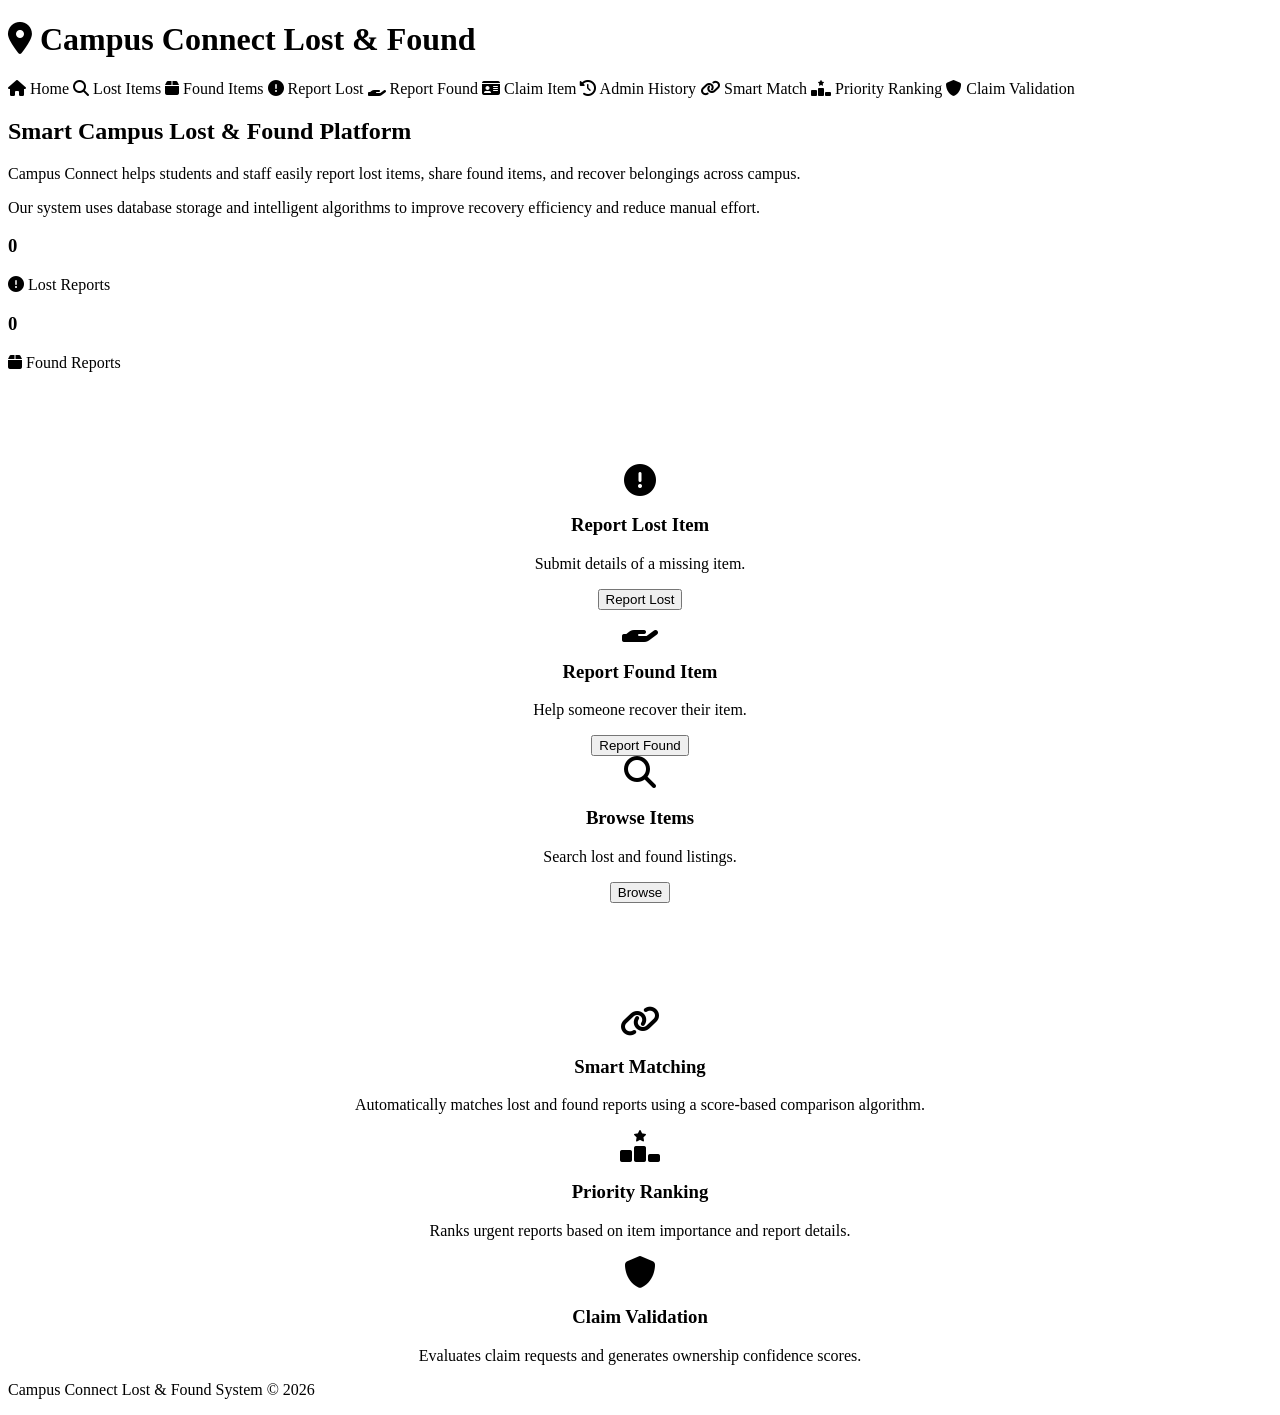
<file: campus-connect-lostfound/src/main/resources/templates/index.html>
<!DOCTYPE html>
<html xmlns:th="http://www.thymeleaf.org">

<head>

    <title>Campus Connect Lost & Found</title>

    <meta charset="UTF-8">
    <meta name="viewport" content="width=device-width, initial-scale=1.0">

    <!-- CSS -->
    <link rel="stylesheet" th:href="@{/css/style.css}">

    <!-- Icons -->
    <link rel="stylesheet"
          href="https://cdnjs.cloudflare.com/ajax/libs/font-awesome/6.5.0/css/all.min.css">

</head>

<body>

<header>

    <h1>
        <i class="fa-solid fa-location-dot"></i>
        Campus Connect Lost & Found
    </h1>

    <nav>

        <a th:href="@{/}">
            <i class="fa-solid fa-house"></i> Home
        </a>

        <a th:href="@{/lost-items}">
            <i class="fa-solid fa-magnifying-glass"></i> Lost Items
        </a>

        <a th:href="@{/found-items}">
            <i class="fa-solid fa-box"></i> Found Items
        </a>

        <a th:href="@{/report-lost}">
            <i class="fa-solid fa-circle-exclamation"></i> Report Lost
        </a>

        <a th:href="@{/report-found}">
            <i class="fa-solid fa-hand-holding"></i> Report Found
        </a>

        <a th:href="@{/claim-item}">
            <i class="fa-solid fa-id-card"></i> Claim Item
        </a>

        <a th:href="@{/admin-history}">
            <i class="fa-solid fa-clock-rotate-left"></i> Admin History
        </a>

        <a th:href="@{/matches}">
            <i class="fa-solid fa-link"></i> Smart Match
        </a>

        <a th:href="@{/priority-ranking}">
            <i class="fa-solid fa-ranking-star"></i> Priority Ranking
        </a>

        <a th:href="@{/claim-validations}">
            <i class="fa-solid fa-shield"></i> Claim Validation
        </a>

    </nav>

</header>


<div class="container">


    <!-- HERO SECTION -->

    <section class="hero">

        <h2>Smart Campus Lost & Found Platform</h2>

        <p>
            Campus Connect helps students and staff easily report lost items,
            share found items, and recover belongings across campus.
        </p>

        <p>
            Our system uses database storage and intelligent algorithms
            to improve recovery efficiency and reduce manual effort.
        </p>

    </section>


    <!-- STATISTICS -->

    <div class="stats">

        <div class="card">
            <h3 th:text="${lostCount}">0</h3>
            <p>
                <i class="fa-solid fa-circle-exclamation"></i>
                Lost Reports
            </p>
        </div>

        <div class="card">
            <h3 th:text="${foundCount}">0</h3>
            <p>
                <i class="fa-solid fa-box"></i>
                Found Reports
            </p>
        </div>

    </div>


    <!-- QUICK ACTIONS -->

    <section style="margin-top:40px;text-align:center;">

        <h2 style="color:white;margin-bottom:25px;">
            Quick Actions
        </h2>

        <div class="stats">


            <!-- REPORT LOST -->

            <div class="card">

                <i class="fa-solid fa-circle-exclamation fa-2x"></i>

                <h3>Report Lost Item</h3>

                <p>
                    Submit details of a missing item.
                </p>

                <a th:href="@{/report-lost}">
                    <button>Report Lost</button>
                </a>

            </div>


            <!-- REPORT FOUND -->

            <div class="card">

                <i class="fa-solid fa-hand-holding fa-2x"></i>

                <h3>Report Found Item</h3>

                <p>
                    Help someone recover their item.
                </p>

                <a th:href="@{/report-found}">
                    <button>Report Found</button>
                </a>

            </div>


            <!-- SEARCH ITEMS -->

            <div class="card">

                <i class="fa-solid fa-search fa-2x"></i>

                <h3>Browse Items</h3>

                <p>
                    Search lost and found listings.
                </p>

                <a th:href="@{/found-items}">
                    <button>Browse</button>
                </a>

            </div>


        </div>

    </section>


    <!-- ALGORITHM FEATURES -->

    <section style="margin-top:50px;text-align:center;">

        <h2 style="color:white;margin-bottom:25px;">
            Intelligent System Features
        </h2>

        <div class="stats">

            <div class="card">

                <i class="fa-solid fa-link fa-2x"></i>

                <h3>Smart Matching</h3>

                <p>
                    Automatically matches lost and found reports
                    using a score-based comparison algorithm.
                </p>

            </div>


            <div class="card">

                <i class="fa-solid fa-ranking-star fa-2x"></i>

                <h3>Priority Ranking</h3>

                <p>
                    Ranks urgent reports based on item importance
                    and report details.
                </p>

            </div>


            <div class="card">

                <i class="fa-solid fa-shield fa-2x"></i>

                <h3>Claim Validation</h3>

                <p>
                    Evaluates claim requests and generates
                    ownership confidence scores.
                </p>

            </div>

        </div>

    </section>

</div>


<footer>

    <p>
        Campus Connect Lost & Found System © 2026
    </p>

</footer>


</body>
</html>
</file>
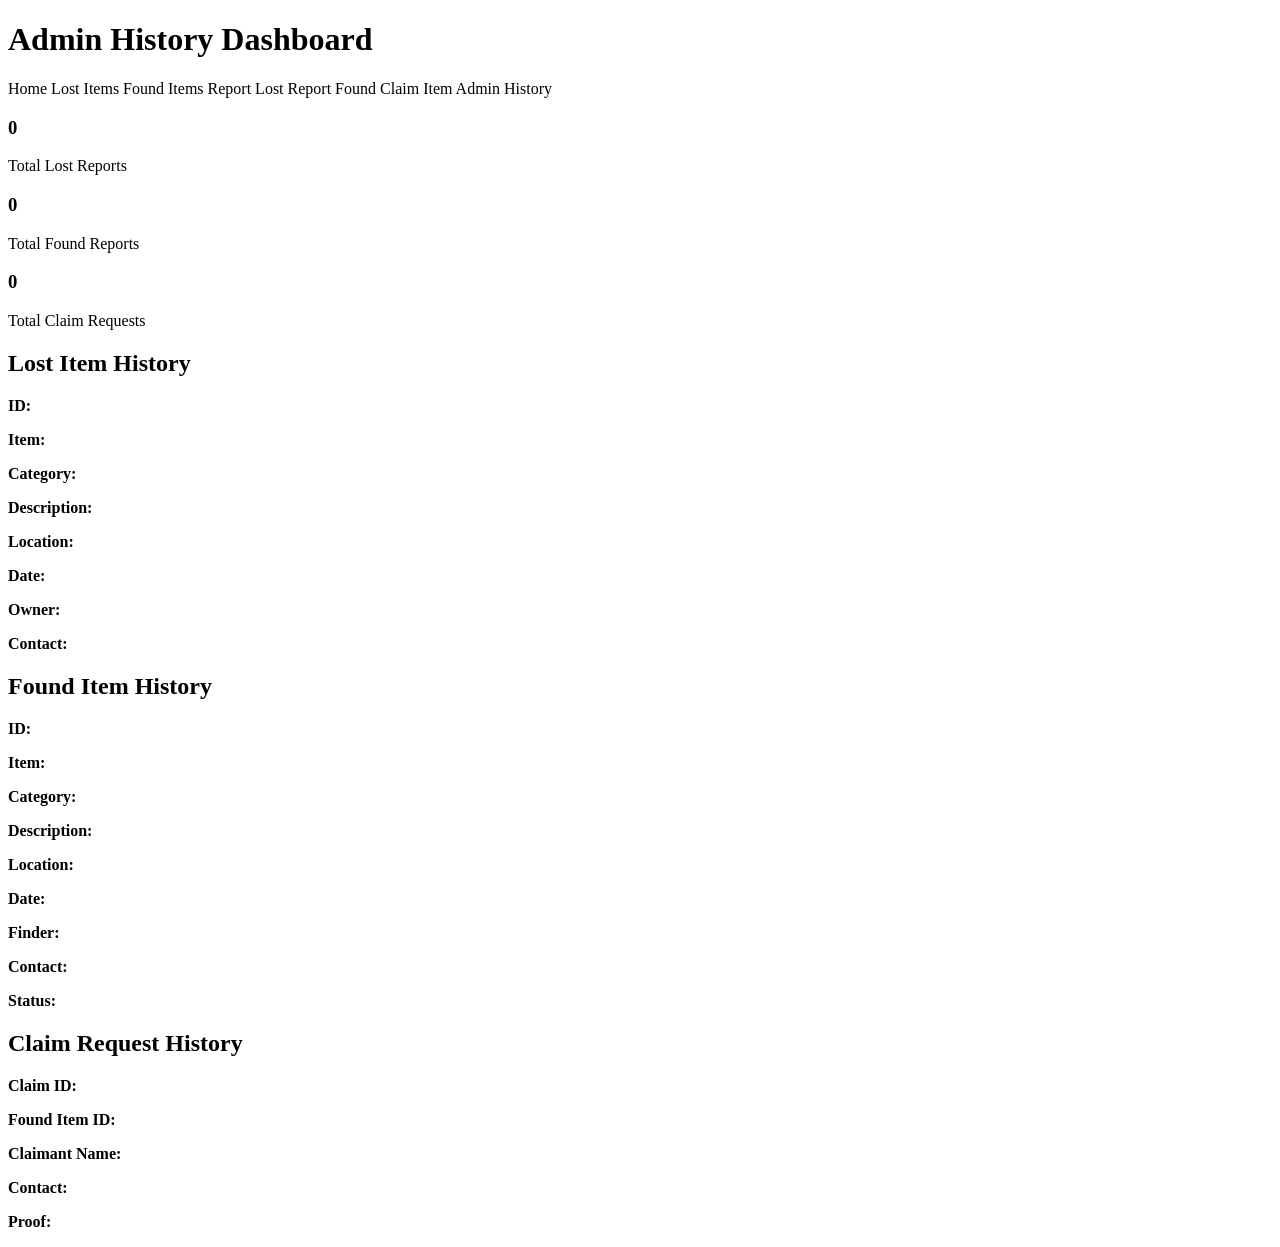
<file: campus-connect-lostfound/src/main/resources/templates/admin-history.html>
<!DOCTYPE html>
<html xmlns:th="http://www.thymeleaf.org">
<head>
    <title>Admin History</title>
    <link rel="stylesheet" th:href="@{/css/style.css}">
</head>
<body>
<header>
    <h1>Admin History Dashboard</h1>
    <nav>
        <a th:href="@{/}">Home</a>
        <a th:href="@{/lost-items}">Lost Items</a>
        <a th:href="@{/found-items}">Found Items</a>
        <a th:href="@{/report-lost}">Report Lost</a>
        <a th:href="@{/report-found}">Report Found</a>
        <a th:href="@{/claim-item}">Claim Item</a>
        <a th:href="@{/admin-history}">Admin History</a>
    </nav>
</header>

<div class="container">
    <div class="stats">
        <div class="card">
            <h3 th:text="${lostCount}">0</h3>
            <p>Total Lost Reports</p>
        </div>
        <div class="card">
            <h3 th:text="${foundCount}">0</h3>
            <p>Total Found Reports</p>
        </div>
        <div class="card">
            <h3 th:text="${claimCount}">0</h3>
            <p>Total Claim Requests</p>
        </div>
    </div>

    <section class="history-section">
        <h2>Lost Item History</h2>
        <div class="item-card" th:each="item : ${lostItems}">
            <p><strong>ID:</strong> <span th:text="${item.id}"></span></p>
            <p><strong>Item:</strong> <span th:text="${item.itemName}"></span></p>
            <p><strong>Category:</strong> <span th:text="${item.category}"></span></p>
            <p><strong>Description:</strong> <span th:text="${item.description}"></span></p>
            <p><strong>Location:</strong> <span th:text="${item.location}"></span></p>
            <p><strong>Date:</strong> <span th:text="${item.lostDate}"></span></p>
            <p><strong>Owner:</strong> <span th:text="${item.ownerName}"></span></p>
            <p><strong>Contact:</strong> <span th:text="${item.contactInfo}"></span></p>
        </div>
    </section>

    <section class="history-section">
        <h2>Found Item History</h2>
        <div class="item-card" th:each="item : ${foundItems}">
            <p><strong>ID:</strong> <span th:text="${item.id}"></span></p>
            <p><strong>Item:</strong> <span th:text="${item.itemName}"></span></p>
            <p><strong>Category:</strong> <span th:text="${item.category}"></span></p>
            <p><strong>Description:</strong> <span th:text="${item.description}"></span></p>
            <p><strong>Location:</strong> <span th:text="${item.location}"></span></p>
            <p><strong>Date:</strong> <span th:text="${item.foundDate}"></span></p>
            <p><strong>Finder:</strong> <span th:text="${item.finderName}"></span></p>
            <p><strong>Contact:</strong> <span th:text="${item.contactInfo}"></span></p>
            <p><strong>Status:</strong> <span th:text="${item.status}"></span></p>
        </div>
    </section>

    <section class="history-section">
        <h2>Claim Request History</h2>
        <div class="item-card" th:each="claim : ${claims}">
            <p><strong>Claim ID:</strong> <span th:text="${claim.id}"></span></p>
            <p><strong>Found Item ID:</strong> <span th:text="${claim.foundItemId}"></span></p>
            <p><strong>Claimant Name:</strong> <span th:text="${claim.claimantName}"></span></p>
            <p><strong>Contact:</strong> <span th:text="${claim.claimantContact}"></span></p>
            <p><strong>Proof:</strong> <span th:text="${claim.proofDetails}"></span></p>
        </div>
    </section>
</div>
</body>
</html>
</file>
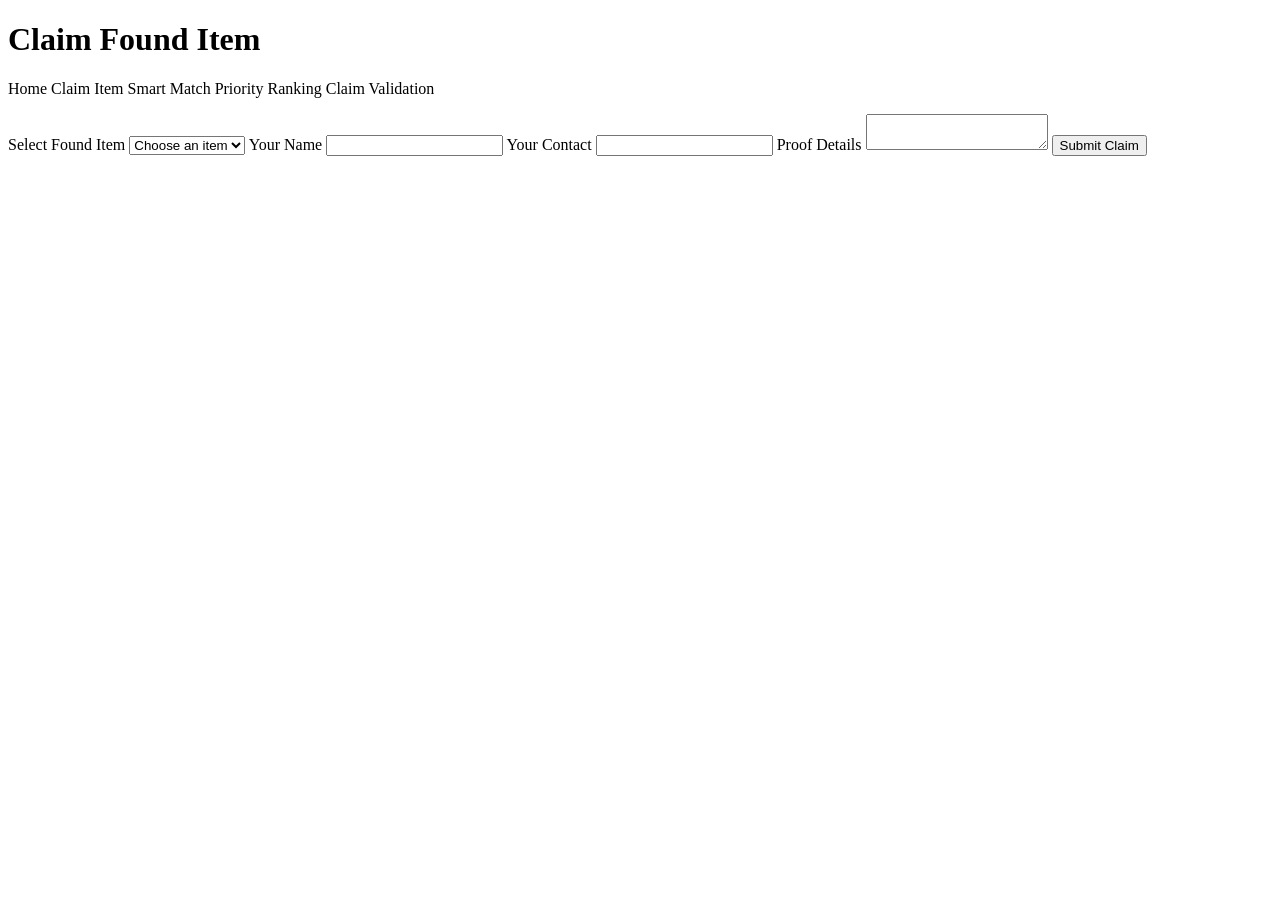
<file: campus-connect-lostfound/src/main/resources/templates/claim-item.html>
<!DOCTYPE html>
<html xmlns:th="http://www.thymeleaf.org">
<head>
    <title>Claim Item</title>
    <meta charset="UTF-8">
    <meta name="viewport" content="width=device-width, initial-scale=1.0">
    <link rel="stylesheet" th:href="@{/css/style.css}">
</head>
<body>
<header>
    <h1>Claim Found Item</h1>
    <nav>
        <a th:href="@{/}">Home</a>
        <a th:href="@{/claim-item}">Claim Item</a>
        <a th:href="@{/matches}">Smart Match</a>
        <a th:href="@{/priority-ranking}">Priority Ranking</a>
        <a th:href="@{/claim-validations}">Claim Validation</a>
    </nav>
</header>

<div class="container">
    <div class="form-box">
        <p class="success" th:if="${successMessage}" th:text="${successMessage}"></p>

        <form th:action="@{/claim-item}" th:object="${claimRequest}" method="post">
            <label>Select Found Item</label>
            <select th:field="*{foundItemId}" required>
                <option value="">Choose an item</option>
                <option th:each="item : ${foundItems}"
                        th:value="${item.id}"
                        th:text="${item.itemName + ' - ' + item.location}">
                </option>
            </select>

            <label>Your Name</label>
            <input type="text" th:field="*{claimantName}" required>

            <label>Your Contact</label>
            <input type="text" th:field="*{claimantContact}" required>

            <label>Proof Details</label>
            <textarea th:field="*{proofDetails}" required></textarea>

            <button type="submit">Submit Claim</button>
        </form>
    </div>
</div>
</body>
</html>
</file>
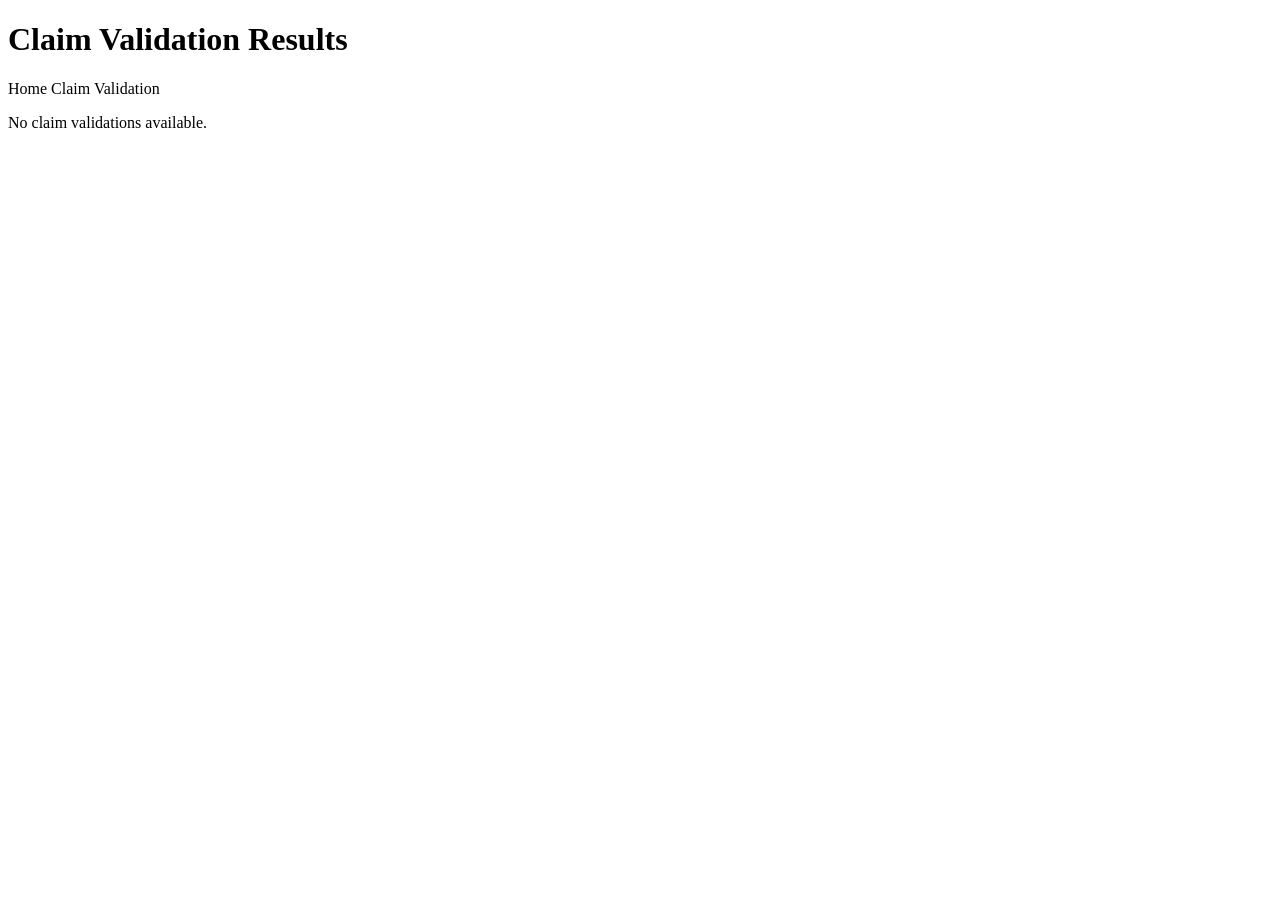
<file: campus-connect-lostfound/src/main/resources/templates/claim-validations.html>
<!DOCTYPE html>
<html xmlns:th="http://www.thymeleaf.org">
<head>
    <title>Claim Validation</title>
    <meta charset="UTF-8">
    <meta name="viewport" content="width=device-width, initial-scale=1.0">
    <link rel="stylesheet" th:href="@{/css/style.css}">
</head>
<body>
<header>
    <h1>Claim Validation Results</h1>
    <nav>
        <a th:href="@{/}">Home</a>
        <a th:href="@{/claim-validations}">Claim Validation</a>
    </nav>
</header>

<div class="container">
    <div class="item-card" th:if="${#lists.isEmpty(validationResults)}">
        <p>No claim validations available.</p>
    </div>

    <div class="item-card" th:each="result : ${validationResults}">
        <p th:text="${result}"></p>
    </div>
</div>
</body>
</html>
</file>
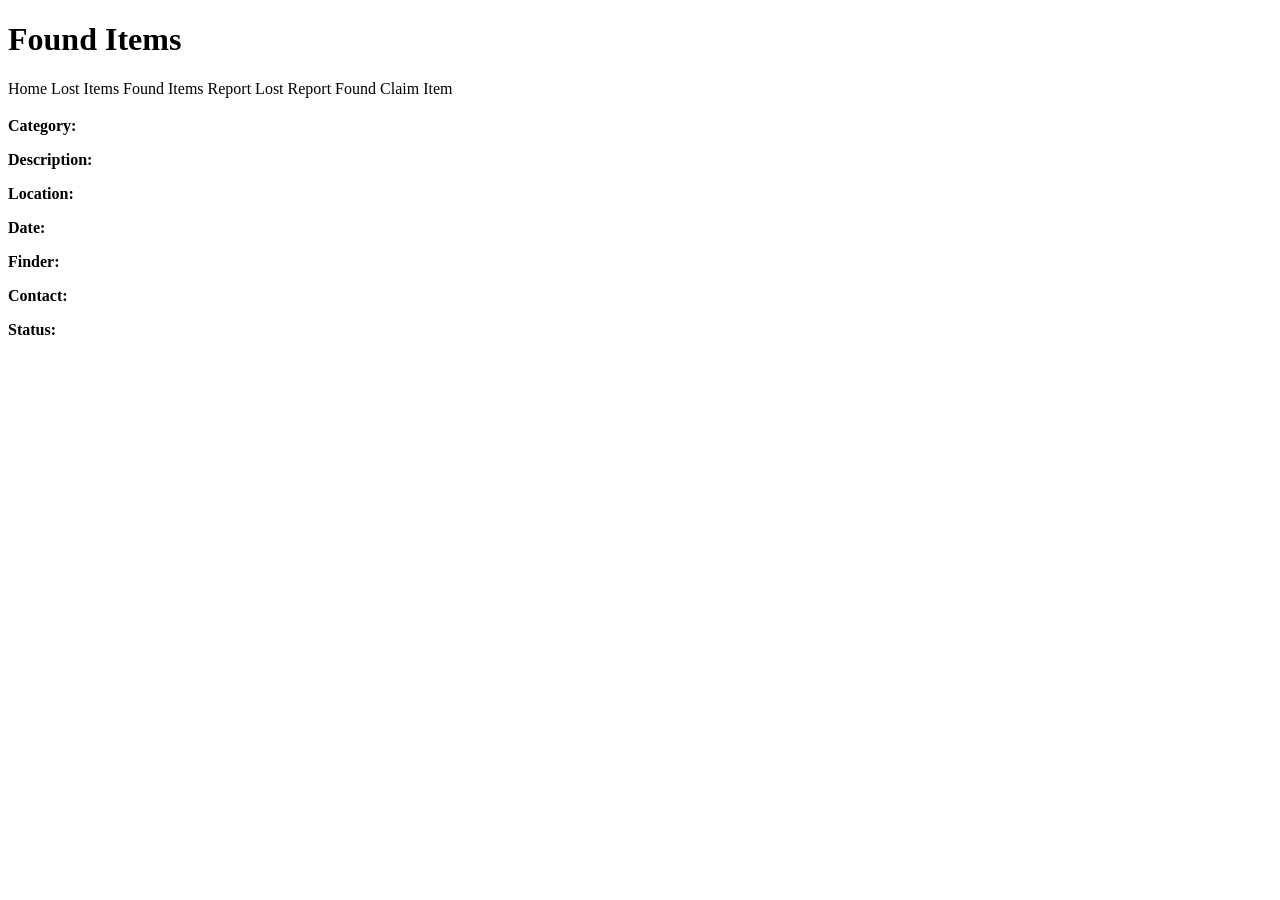
<file: campus-connect-lostfound/src/main/resources/templates/found-items.html>
<!DOCTYPE html>
<html xmlns:th="http://www.thymeleaf.org">
<head>
    <title>Found Items</title>
    <link rel="stylesheet" th:href="@{/css/style.css}">
</head>
<body>
<header>
    <h1>Found Items</h1>
    <nav>
        <a th:href="@{/}">Home</a>
        <a th:href="@{/lost-items}">Lost Items</a>
        <a th:href="@{/found-items}">Found Items</a>
        <a th:href="@{/report-lost}">Report Lost</a>
        <a th:href="@{/report-found}">Report Found</a>
        <a th:href="@{/claim-item}">Claim Item</a>
    </nav>
</header>

<div class="container">
    <div class="item-card" th:each="item : ${foundItems}">
        <h3 th:text="${item.itemName}"></h3>
        <p><strong>Category:</strong> <span th:text="${item.category}"></span></p>
        <p><strong>Description:</strong> <span th:text="${item.description}"></span></p>
        <p><strong>Location:</strong> <span th:text="${item.location}"></span></p>
        <p><strong>Date:</strong> <span th:text="${item.foundDate}"></span></p>
        <p><strong>Finder:</strong> <span th:text="${item.finderName}"></span></p>
        <p><strong>Contact:</strong> <span th:text="${item.contactInfo}"></span></p>
        <p><strong>Status:</strong> <span th:text="${item.status}"></span></p>
    </div>
</div>
</body>
</html>
</file>
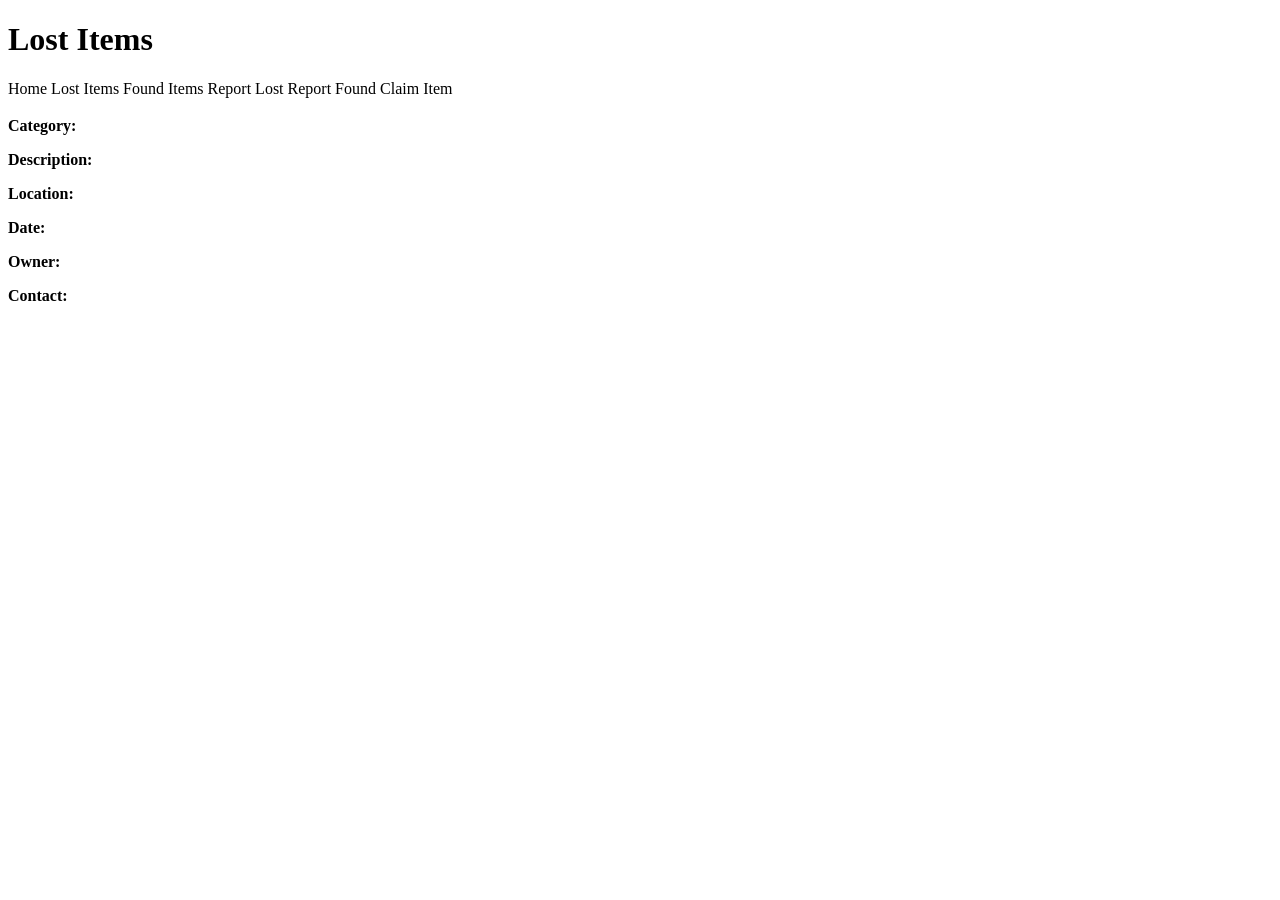
<file: campus-connect-lostfound/src/main/resources/templates/lost-items.html>
<!DOCTYPE html>
<html xmlns:th="http://www.thymeleaf.org">
<head>
    <title>Lost Items</title>
    <link rel="stylesheet" th:href="@{/css/style.css}">
</head>
<body>
<header>
    <h1>Lost Items</h1>
    <nav>
        <a th:href="@{/}">Home</a>
        <a th:href="@{/lost-items}">Lost Items</a>
        <a th:href="@{/found-items}">Found Items</a>
        <a th:href="@{/report-lost}">Report Lost</a>
        <a th:href="@{/report-found}">Report Found</a>
        <a th:href="@{/claim-item}">Claim Item</a>
    </nav>
</header>

<div class="container">
    <div class="item-card" th:each="item : ${lostItems}">
        <h3 th:text="${item.itemName}"></h3>
        <p><strong>Category:</strong> <span th:text="${item.category}"></span></p>
        <p><strong>Description:</strong> <span th:text="${item.description}"></span></p>
        <p><strong>Location:</strong> <span th:text="${item.location}"></span></p>
        <p><strong>Date:</strong> <span th:text="${item.lostDate}"></span></p>
        <p><strong>Owner:</strong> <span th:text="${item.ownerName}"></span></p>
        <p><strong>Contact:</strong> <span th:text="${item.contactInfo}"></span></p>
    </div>
</div>
</body>
</html>
</file>
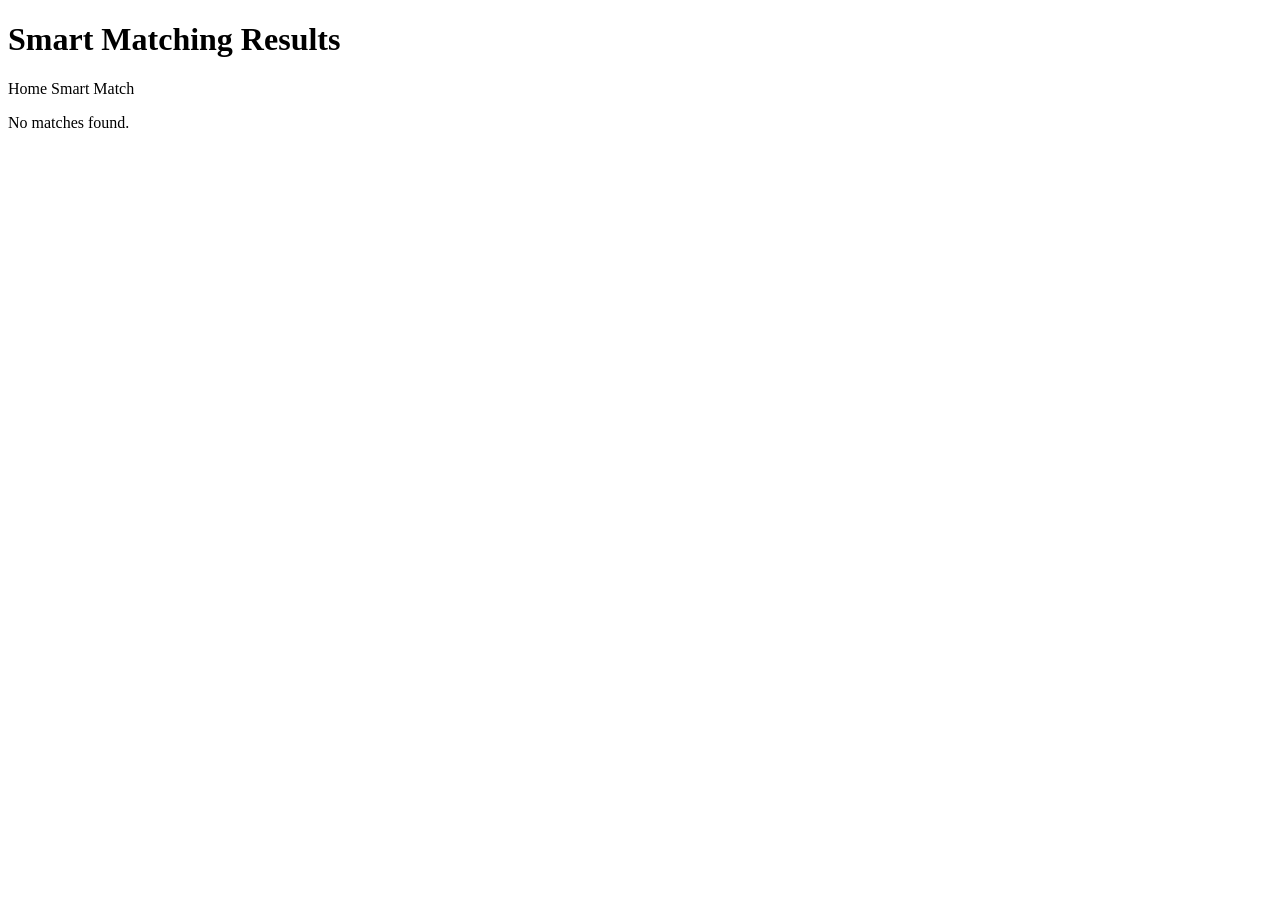
<file: campus-connect-lostfound/src/main/resources/templates/matches.html>
<!DOCTYPE html>
<html xmlns:th="http://www.thymeleaf.org">
<head>
    <title>Smart Match</title>
    <meta charset="UTF-8">
    <meta name="viewport" content="width=device-width, initial-scale=1.0">
    <link rel="stylesheet" th:href="@{/css/style.css}">
</head>
<body>
<header>
    <h1>Smart Matching Results</h1>
    <nav>
        <a th:href="@{/}">Home</a>
        <a th:href="@{/matches}">Smart Match</a>
    </nav>
</header>

<div class="container">
    <div class="item-card" th:if="${#lists.isEmpty(matches)}">
        <p>No matches found.</p>
    </div>

    <div class="item-card" th:each="match : ${matches}">
        <p th:text="${match}"></p>
    </div>
</div>
</body>
</html>
</file>
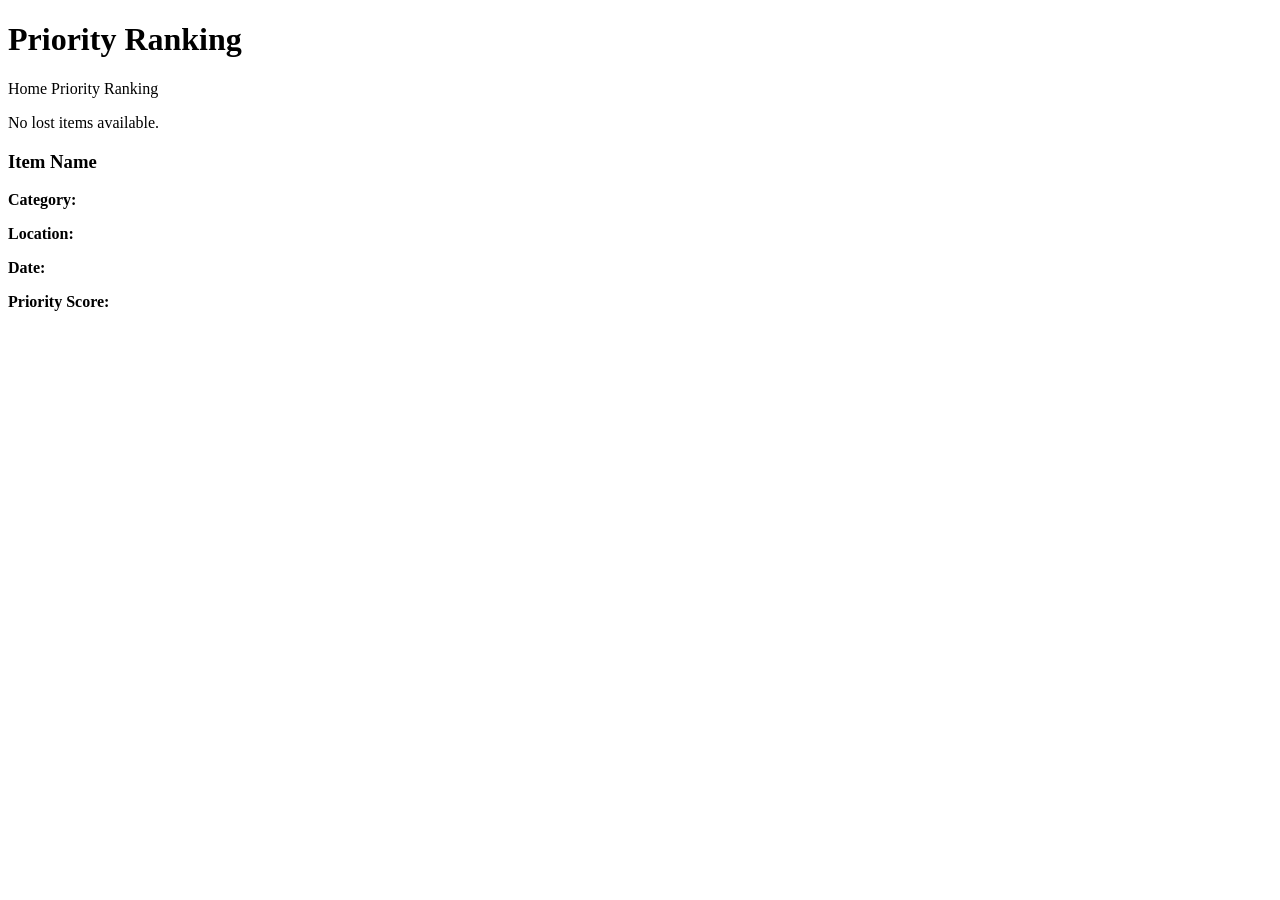
<file: campus-connect-lostfound/src/main/resources/templates/priority-ranking.html>
<!DOCTYPE html>
<html xmlns:th="http://www.thymeleaf.org">
<head>
    <title>Priority Ranking</title>
    <meta charset="UTF-8">
    <meta name="viewport" content="width=device-width, initial-scale=1.0">
    <link rel="stylesheet" th:href="@{/css/style.css}">
</head>
<body>
<header>
    <h1>Priority Ranking</h1>
    <nav>
        <a th:href="@{/}">Home</a>
        <a th:href="@{/priority-ranking}">Priority Ranking</a>
    </nav>
</header>

<div class="container">
    <div class="item-card" th:if="${#lists.isEmpty(rankedItems)}">
        <p>No lost items available.</p>
    </div>

    <div class="item-card" th:each="item : ${rankedItems}">
        <h3 th:text="${item.itemName}">Item Name</h3>
        <p><strong>Category:</strong> <span th:text="${item.category}"></span></p>
        <p><strong>Location:</strong> <span th:text="${item.location}"></span></p>
        <p><strong>Date:</strong> <span th:text="${item.lostDate}"></span></p>
        <p><strong>Priority Score:</strong> <span th:text="${algorithmService.calculatePriority(item)}"></span></p>
    </div>
</div>
</body>
</html>
</file>
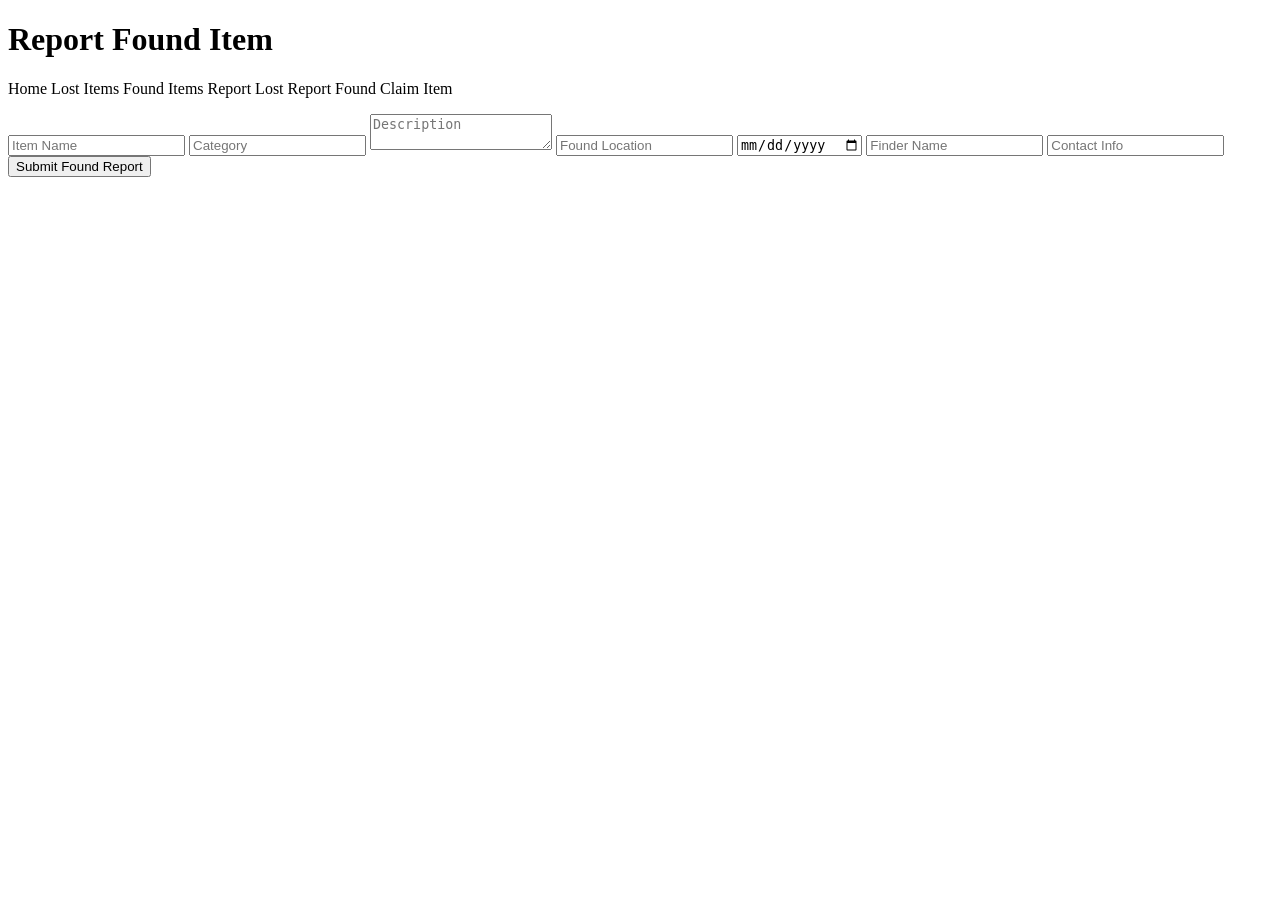
<file: campus-connect-lostfound/src/main/resources/templates/report-found.html>
<!DOCTYPE html>
<html xmlns:th="http://www.thymeleaf.org">
<head>
    <title>Report Found Item</title>
    <link rel="stylesheet" th:href="@{/css/style.css}">
</head>
<body>
<header>
    <h1>Report Found Item</h1>
    <nav>
        <a th:href="@{/}">Home</a>
        <a th:href="@{/lost-items}">Lost Items</a>
        <a th:href="@{/found-items}">Found Items</a>
        <a th:href="@{/report-lost}">Report Lost</a>
        <a th:href="@{/report-found}">Report Found</a>
        <a th:href="@{/claim-item}">Claim Item</a>
    </nav>
</header>

<div class="container">
    <p class="success" th:text="${successMessage}"></p>
    <form th:action="@{/report-found}" th:object="${foundItem}" method="post" class="form-box">
        <input type="text" th:field="*{itemName}" placeholder="Item Name" required>
        <input type="text" th:field="*{category}" placeholder="Category" required>
        <textarea th:field="*{description}" placeholder="Description" required></textarea>
        <input type="text" th:field="*{location}" placeholder="Found Location" required>
        <input type="date" th:field="*{foundDate}" required>
        <input type="text" th:field="*{finderName}" placeholder="Finder Name" required>
        <input type="text" th:field="*{contactInfo}" placeholder="Contact Info" required>
        <button type="submit">Submit Found Report</button>
    </form>
</div>
</body>
</html>
</file>
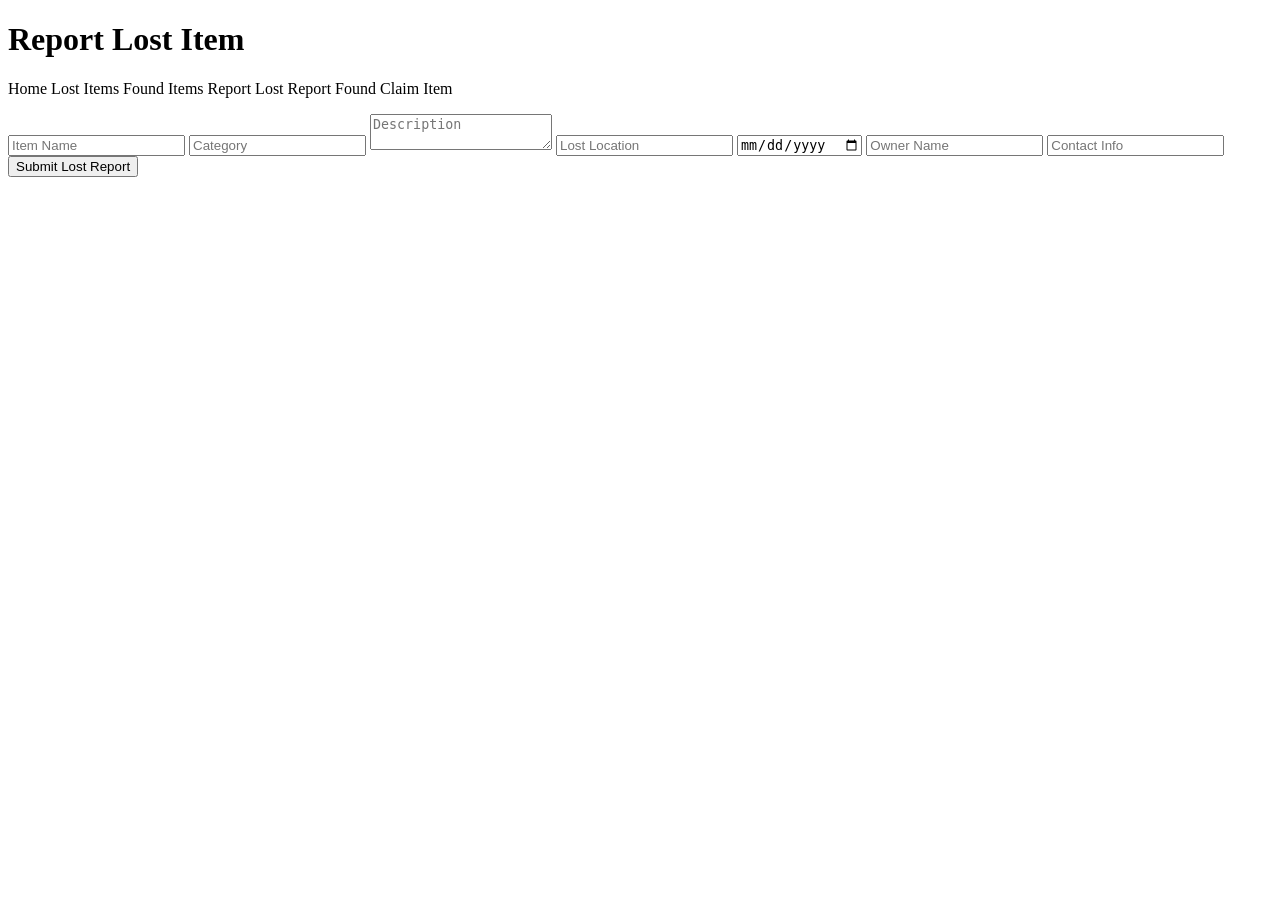
<file: campus-connect-lostfound/src/main/resources/templates/report-lost.html>
<!DOCTYPE html>
<html xmlns:th="http://www.thymeleaf.org">
<head>
    <title>Report Lost Item</title>
    <link rel="stylesheet" th:href="@{/css/style.css}">
</head>
<body>
<header>
    <h1>Report Lost Item</h1>
    <nav>
        <a th:href="@{/}">Home</a>
        <a th:href="@{/lost-items}">Lost Items</a>
        <a th:href="@{/found-items}">Found Items</a>
        <a th:href="@{/report-lost}">Report Lost</a>
        <a th:href="@{/report-found}">Report Found</a>
        <a th:href="@{/claim-item}">Claim Item</a>
    </nav>
</header>

<div class="container">
    <p class="success" th:text="${successMessage}"></p>
    <form th:action="@{/report-lost}" th:object="${lostItem}" method="post" class="form-box">
        <input type="text" th:field="*{itemName}" placeholder="Item Name" required>
        <input type="text" th:field="*{category}" placeholder="Category" required>
        <textarea th:field="*{description}" placeholder="Description" required></textarea>
        <input type="text" th:field="*{location}" placeholder="Lost Location" required>
        <input type="date" th:field="*{lostDate}" required>
        <input type="text" th:field="*{ownerName}" placeholder="Owner Name" required>
        <input type="text" th:field="*{contactInfo}" placeholder="Contact Info" required>
        <button type="submit">Submit Lost Report</button>
    </form>
</div>
</body>
</html>
</file>
